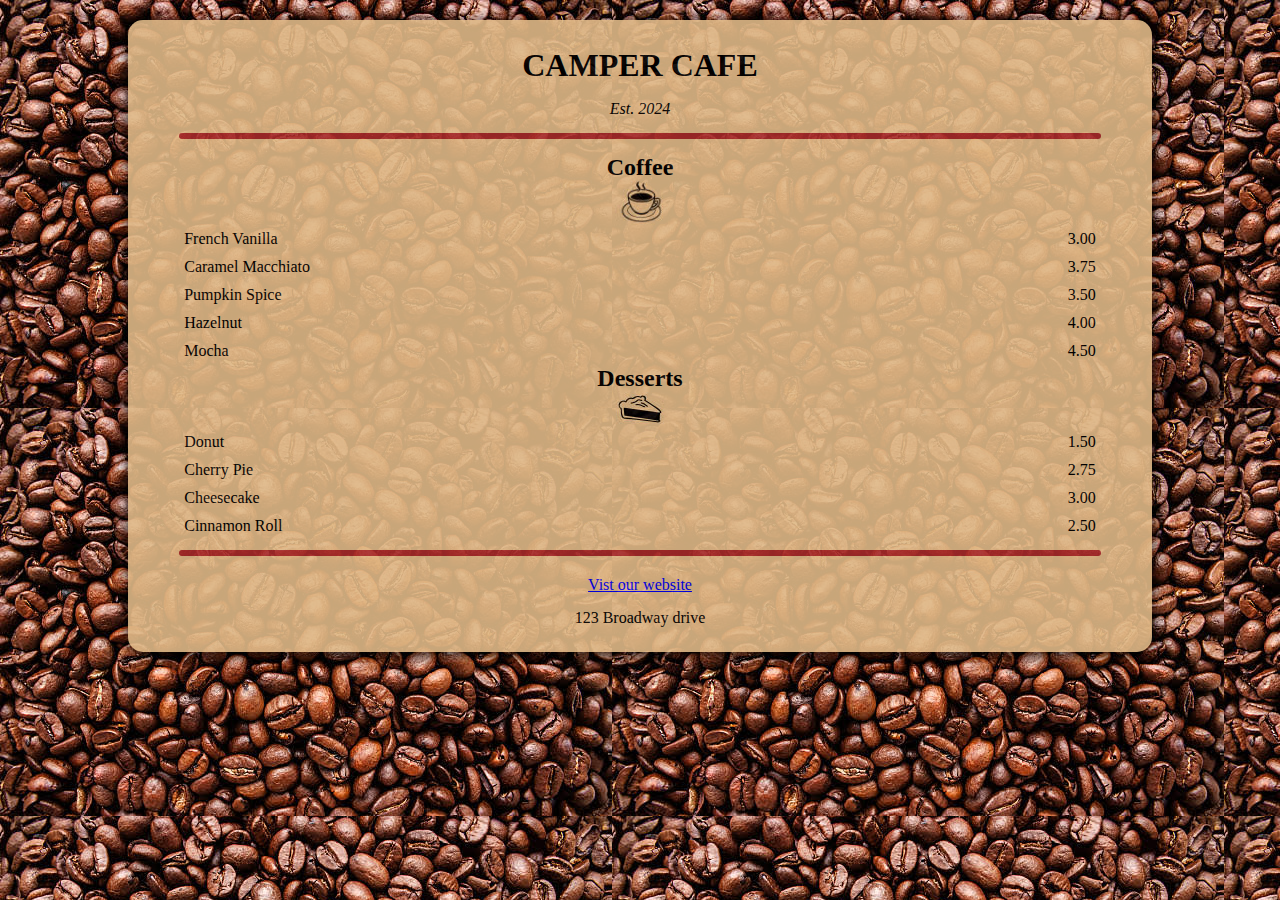
<file: cafe_menu/index.html>
<!DOCTYPE html>
<html lang="en">
<head>
    <meta charset="UTF-8">
    <title>Page title</title>
    <link rel="stylesheet" href="style.css">
</head>
<body>
    <div class="main">
        <h1 class= "header">CAMPER CAFE</h1>
        <p class ="established"><i>Est. 2024</i></p>
        
        <hr>
        <section class="menu">
            <h2>Coffee</h2>
            <img src="img/coffee.jpg" alt="">
            
            <div class="coffeeList">
                <p><span>French Vanilla</span> <span class="price">3.00</span></p>
                
                <p><span>Caramel Macchiato</span> <span class="price">3.75</span></p>
                
                <p><span>Pumpkin Spice</span> <span class="price">3.50</span></p>
                
                <p><span>Hazelnut</span> <span class="price">4.00</span></p>
                
                <p><span>Mocha</span> <span class="price">4.50</span></p>
            </div>
            
            
            
                        <h2 class="dessert">Desserts</h2>
            <img src="img/pie.jpg" alt="">
            
            <div class="pieList">
                <p><span>Donut</span> <span class="price">1.50</span></p>
                
                <p><span>Cherry Pie</span> <span class="price">2.75</span></p>
                
                <p><span>Cheesecake</span> <span class="price">3.00</span></p>
                
                <p><span>Cinnamon Roll</span> <span class="price">2.50</span></p>
                
              
            </div>
        </section>
        
        <hr>
        <section class="footer" >
            <a href="#">Vist our website</a>
            <p class="address">123 Broadway drive</p>
        </section>
    </div>
    
</body>
</html>
</file>
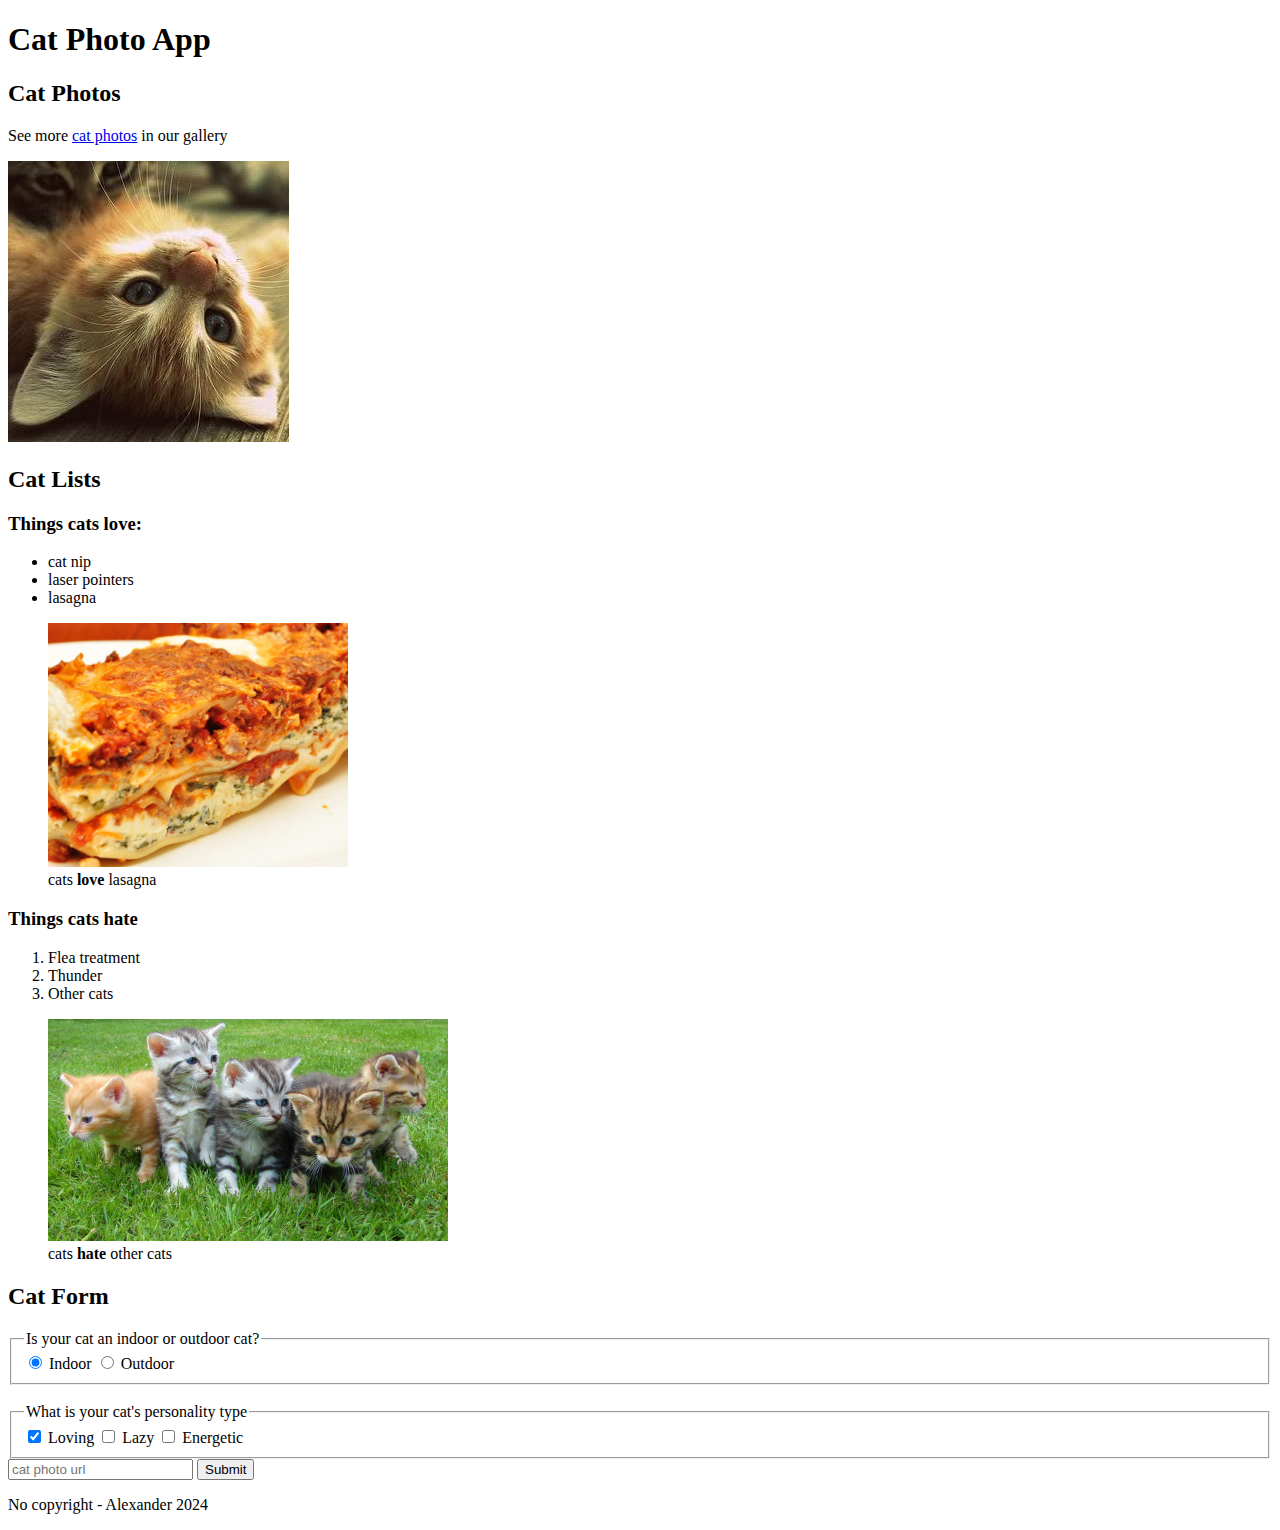
<file: cat_photo_app/index.html>
<!DOCTYPE html>
<html lang="en">
<head>
    <meta charset="UTF-8">
    <title>Page title</title>
</head>
<body>
    <h1>Cat Photo App</h1>
    
    <h2>Cat Photos</h2>
    
    <p>See more <a href="#">cat photos</a> in our gallery</p>
    
    <img src="img/relaxing-cat.jpg" alt="A relaxing cat">
    
    <h2>Cat Lists</h2>
    
    <h3>Things cats love:</h3>
    <ul>
        <li>cat nip</li>
        <li>laser pointers</li>
        <li>lasagna</li>
        </ul>
        <figure>
        <img src="img/lasagna.jpg" alt="Lasagna">
       <figcaption>cats <strong>love</strong> lasagna</figcaption>
    </figure>
    
    <h3>Things cats hate</h3>
    <ol>
        <li>Flea treatment</li>
        <li>Thunder</li>
        <li>Other cats</li>
    </ol>
    
    <figure>
        <img src="img/cats.jpg" alt="">
        <figcaption>cats <strong>hate</strong> other cats</figcaption>
    </figure>
    
    <h2>Cat Form</h2>
    <form>
    <fieldset>
        <legend>Is your cat an indoor or outdoor cat?</legend>
        <input type="radio" name="indoor-outdoor" value="indoor" id="indoor" checked>
        <label for="indoor">Indoor</label>
        
        <input type="radio" value="outdoor" name="indoor-outdoor" id="outdoor">
        <label for="outdoor">Outdoor</label>
    </fieldset>
    
    <br>
      <fieldset>
        <legend>What is your cat's personality type</legend>
        <input type="checkbox" name="personality" value="Loving" id="loving" checked>
        <label for="loving">Loving</label>
        
        <input type="checkbox" value="Lazy" name="personality" id="lazy">
        <label for="lazy">Lazy</label>
        
        <input type="checkbox" value="Energetic" name="personality" id="Energetic">
        <label for="Energetic">Energetic</label>
    </fieldset>
    
    <input type="text" placeholder="cat photo url" required>
    <button type="submit">Submit</button>
    </form>
    
    <footer>
        <p>No copyright - Alexander 2024</p>
    </footer>
</body>
</html>
</file>
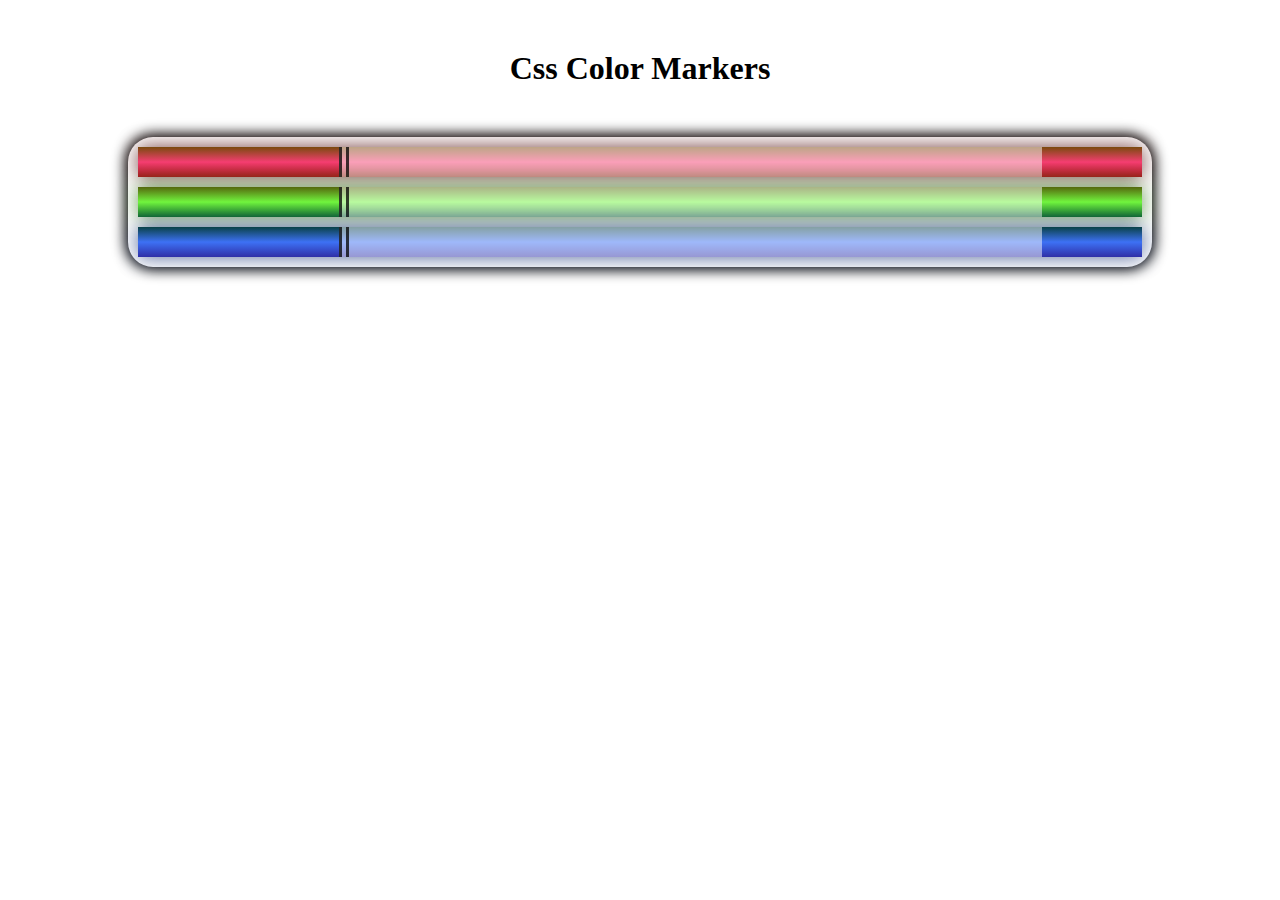
<file: color_markers/index.html>
<!DOCTYPE html>
<html lang="en">
<head>
    <meta charset="UTF-8">
    <title>Color Markers</title>
    <link rel="stylesheet" href="style.css">
</head>
<body>
    <h1>Css Color Markers</h1>
    <div class="container">
    <div class="marker red">
        <div class="cap"></div>
        <div class="sleeve"></div>
        
    </div>
    
    <div class="marker green">
        <div class="cap"></div>
        <div class="sleeve"></div>
    </div>
    
    <div class="marker blue">
        <div class="cap"></div>
        <div class="sleeve"></div>
    </div>
    </div>
</body>
</html>
</file>
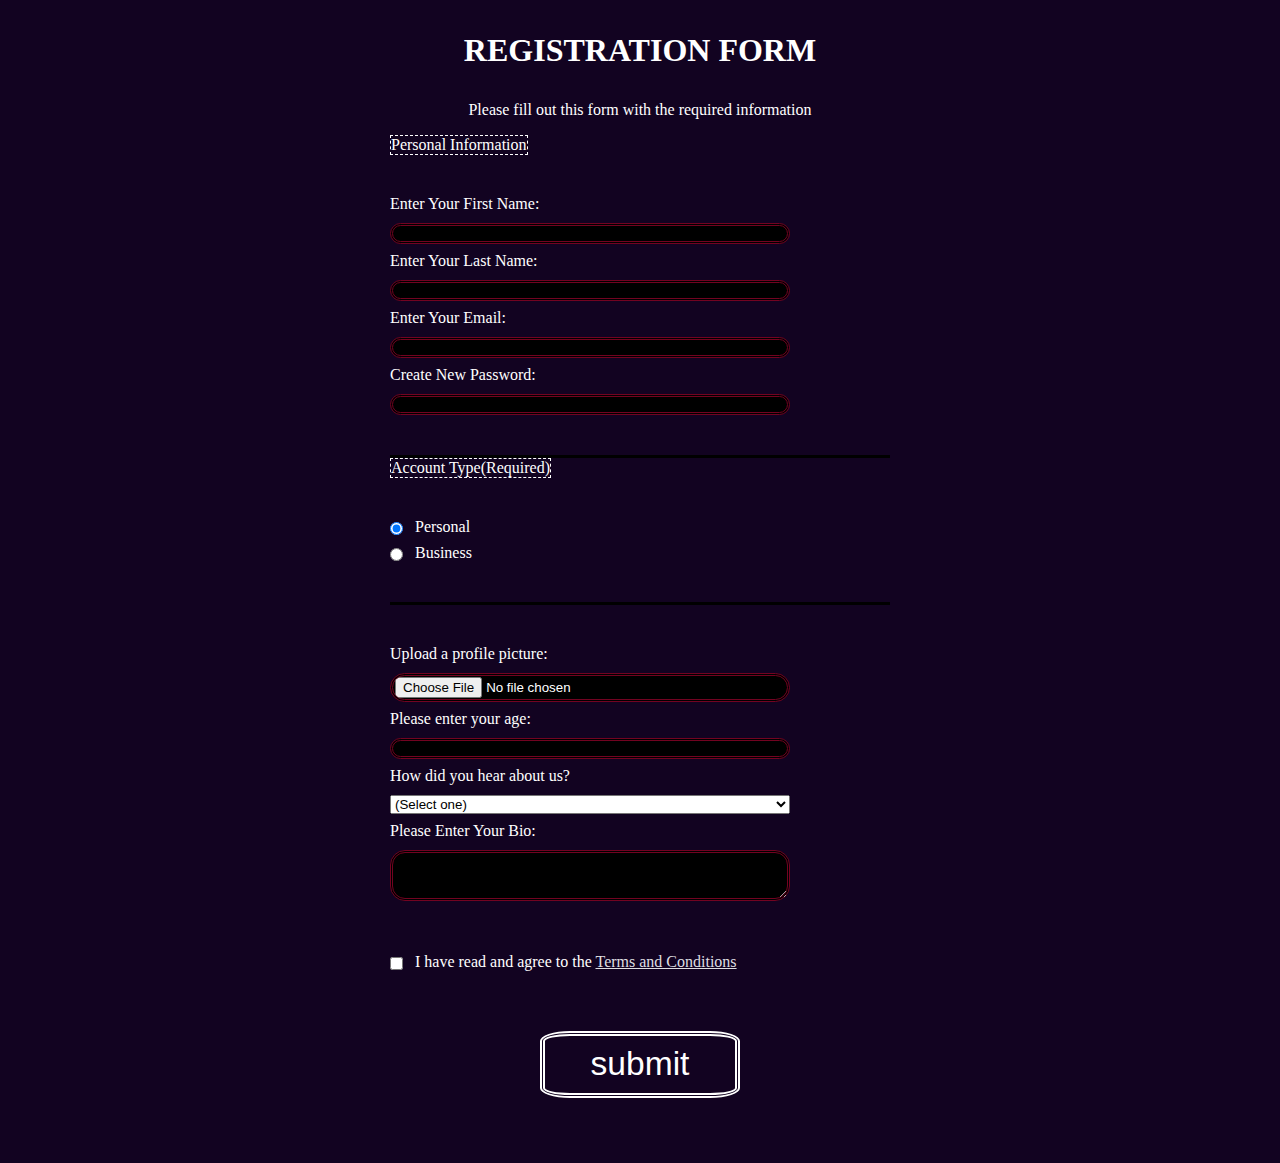
<file: Registration_Form/index.html>
<!DOCTYPE html>
<html lang="en">
<head>
    <meta charset="UTF-8">
    <title>Registration Form</title>
    <link rel="stylesheet" href="style.css">
</head>
<body>
    <h1>REGISTRATION FORM</h1>
    <p>Please fill out this form with the required information</p>
    
    <form action="https://register-demo.freecodecamp.org" method="POST">
        
            <fieldset>
                <legend>Personal Information</legend>
                <label for="first-name">
                    Enter Your First Name: <input id="first-name" type="text">
                 </label>
                 <label for="last-name">
                     Enter Your Last Name: <input id="last-name" type="text">
                 </label>
                 
                 <label for="email">
                     Enter Your Email:                       <input id="email" type="email">
                 </label>
                 
                 <label for="new-password">
                     Create New Password: <input id="new-password" type="password" pattern="[a-z0-9]{8,}" maxlength="10" required>
                 </label>
            </fieldset>
       
        
      
            <fieldset>
                <legend >Account Type(Required)</legend>
                <label for="personal">
                    <input id="personal" type="radio" name="account-type" class="inline" checked> Personal
                </label>
                <label for="business">
                    <input id="business" type="radio" name="account-type" class="inline"> Business
                </label>
            </fieldset>
        
        
        
            <fieldset>
                <label for="picture">
                    Upload a profile picture: 
                    <input type="file" id="picture" required>
                </label>
                <label for="age">
                    Please enter your age: 
                    <input type="number" min="13" max="100">
                </label>
                
              <label>
                  How did you hear about us?
                  <select>
                    <option>(Select one)</option>
                    <option>Facebook Ad</option>
                    <option>Friends</option>
                    <option>LinkedIn</option>
                    <option>Physical Campaign</option>
                    <option>Other</option>
                </select>
              </label>
              
              <label>
                  Please Enter Your Bio: 
                  <textarea rows="3" cols="30" placeholder="I am a lover of God...">
                      
                  </textarea>
              </label>
              
            </fieldset>
            
       
        
        <label for="terms">
            <input type="checkbox" id="terms" class="inline" required> I have read and agree to the <a href="#">Terms and Conditions</a>
        </label>
        <br>
        <input type="submit" value="submit" name="submit">
    </form>
    
</body>
</html>
</file>
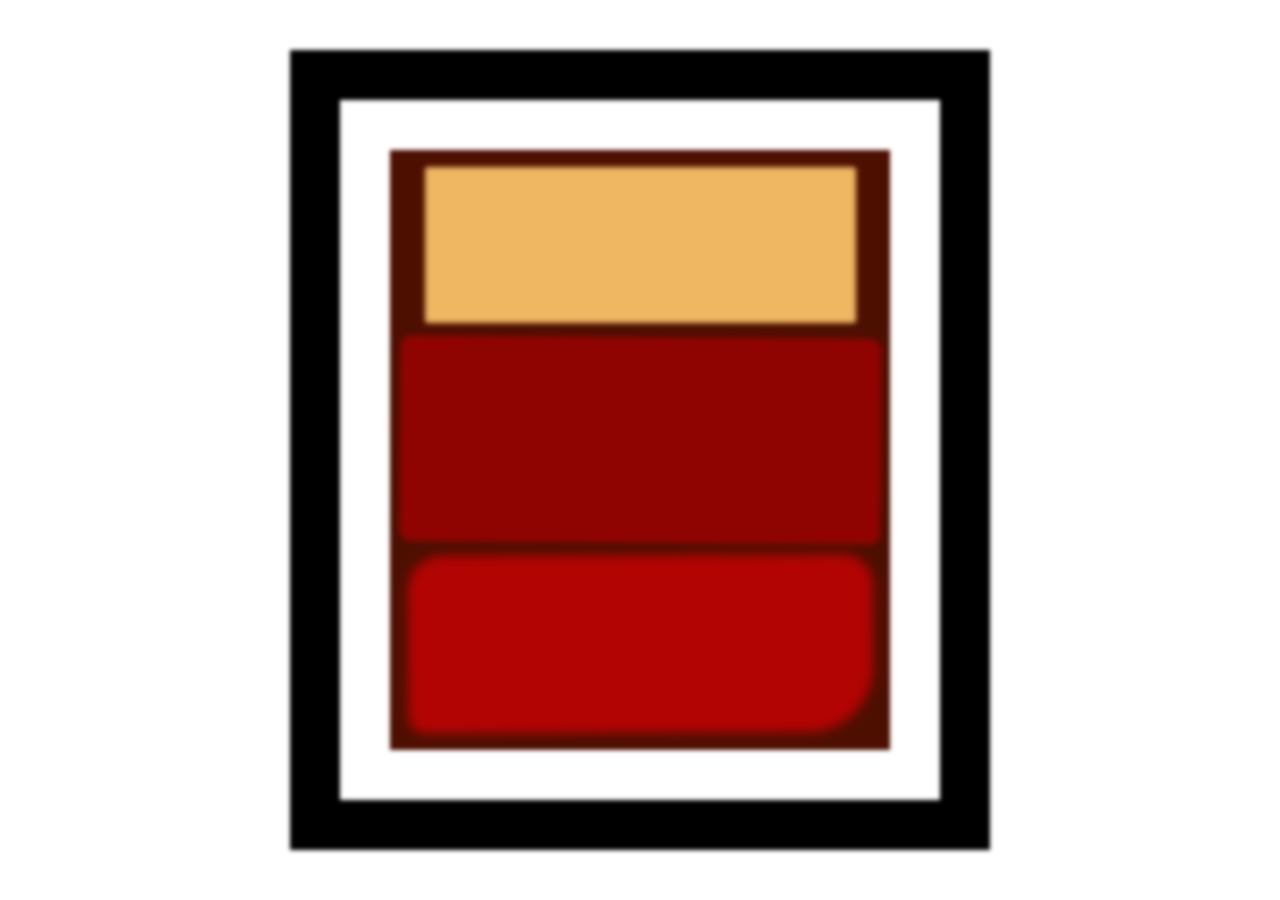
<file: Rothiko_painting/index.html>
<!DOCTYPE html>
<html lang="en">
<head>
    <meta charset="UTF-8">
    <title>Page title</title>
    <link rel="stylesheet" href="style.css">
</head>
<body>
    <div class="frame">
        <div class="canvas">
        <div class="one">
            
        </div>
        
        <div class="two">
            
        </div>
        
        <div class="three">
            
        </div>
    </div>
    </div>
</body>
</html>
</file>
<file: cafe_menu/style.css>
*{
    margin:0;
    padding:0;
    box-sizing: border-box;
}

body{
    background: url("img/images (9).jpeg");
    width:100%;
    display: flex;
    justify-content:center;
    align-items: center;
}

.main{
    background: burlywood;
    height:auto;
    width:80%;
    margin-top:20px;
    border-radius: 15px;
    box-shadow: 0px 3px 15px black;
    display:flex;
   align-items:center;
    text-align:center;
   flex-direction:column;
   padding-bottom:20px;
   opacity:0.9;
    margin-bottom:20px;
    
}

.header{
    width:70%;
    margin-top:30px;
    text-align: center;
    letter-spacing:px;
    line-height:30px;
    font-weight:bolder;
    
}

.established {
    margin-top:15px;
}

hr{
    width:90%;
    border:3px solid brown;
    border-radius:5px;
    
    margin-top:10px;
}

.menu{
    display: flex;
    flex-direction:column;
    text-align: center;
    align-items:center;
    margin-top:15px;
    width:100%;
    
}

.coffeeList, .pieList{
    width:90%;
    text-align:left;
    
    
 }

p{
    display:flex;
    justify-content:space-between;
   padding: 5px;
}

.footer{
    margin-top:20px;
    
}

.address{
    margin-top:10px;
}
</file>
<file: color_markers/style.css>
*{
    margin:0;
    padding:0;
    box-sizing:border-box;
}

body{
    background:white;
    display: flex;
    justify-content:center;
    align-items: center;
    flex-direction:column;
}

.container{
    width: 80%;
    display: flex;
    justify-content:center;
    align-items: center;
    flex-direction:column;
    margin-top: 50px;
    background: white;
    gap:10px;
    padding:10px;
    border-radius:25px;
    box-shadow: 0 0 13px 3px black;
}

h1{
    background: rgb(255,255,255);
    margin-top:50px;
}
.marker{
    width:100%;
    height: 30px;
    background: red;
    margin:0px;
    display:flex;
    
}

.red{
               background:linear-gradient( rgb(122,74,14), rgb(245, 62, 113), rgb(162,27,27));

box-shadow:0px 0px 20px 0 rgba(83,14,14,0.8);
}
.green{
    background:linear-gradient( #55680d, #71F53E, #116c31);
    box-shadow:0px 0px 20px 0 #3b7e20cc;
}

.blue{
background:linear-gradient(hsl(186,76%, 16%),hsl(223,90%,60%), hsl(240,56%,42%));
box-shadow:0px 0px 20px 0 hsla(223,59%,31%,0.8);
}


.sleeve{
    background: rgba(255,255,255,50%);
    width:70%;
    height:100%;
    border-left: 10px double rgba(0,0,0,75%);
}


.cap{
    width:20%;
    height:100%;
    background:;
    
}
</file>
<file: Registration_Form/style.css>
*{
    margin:0;
    padding:0;
    box-sizing:border-box;
}

body{
    width:100%;
    height:100vh;
    background:#120321;
    color:white;
    align-items:center;
    font-family:Tahoma;
    font-size:16px;
}

label{
    display:block;
    margin:0.5rem 0;
}

h1, p{
    text-align:center;
    margin:1em auto;
}

form{
    margin:0 auto;
    max-width:500px;
    min-width:300px;
    width:60vh;
    padding-bottom:2em;
    
}

fieldset{
    border:none;
    padding:2rem 0;
    border-bottom:3px solid black;
   
    
}

fieldset:last-of-type{
    border-bottom:none;
    border-top:none;
}


input, textarea, select{
    width:80%;
    margin-top:10px;
    min-height:0.2rem;
}

.inline{
    width:unset;
    margin:0;
    margin-right:0.5rem;
    vertical-align:middle;
}

input, textarea{
    background:black;
    border:3px double #720321;
    color:white;
    min-height:0.2rem;
    border-radius:15px;
}

input[name="submit"]{
    width:30%;
    display:block;
    margin:0 auto;
    border-radius:15%;
    min-height:2em;
    font-size:2.1rem;
    background:#120321 ;
    border:5px double white;
    margin:1em auto;
    min-width:200px;
    
}

input[type="file"]{
    
    padding:1px 2px;
}

a{
    color:#dfdfe2;
}

legend{
    border: 1px dashed;
}
</file>
<file: Rothiko_painting/style.css>
*{
    margin:0;
    padding:0;
    
}

body{
    
}

.canvas{
    width:500px;
    height:600px;
    background:#4d0f00;
    overflow:hidden;
    
}

.frame{
    border:50px solid black;
    width:500px;
    margin: 50px auto;
    padding:50px;
    filter:blur(2px);
}

.one{
    width: 425px;
    height:150px;
    background: #efb762;
    margin:20px auto;
    box-shadow:0 0 3px 3px #efb762;
    border-radius: 1px;
}

.two{
    width: 475px;
    height:200px;
    background: #8f0401;
    margin:0 auto 20px auto;
    box-shadow:0 0 3px 3px #8f0401;
    border-radius:8px 10px 8px 10px;
    transform: rotate(0.4deg);
}

.three{
    width:91%;
    background: #b20403;
    height:28%;
    margin:auto;
    filter:blur(4px);
   box-shadow: 0 0 5px 5px #b20403;
   border-radius: 30px 25px 60px 12px;
   transform: rotate(-0.2deg);
}

.one, .two{
    filter: blur(1px);
}
</file>
